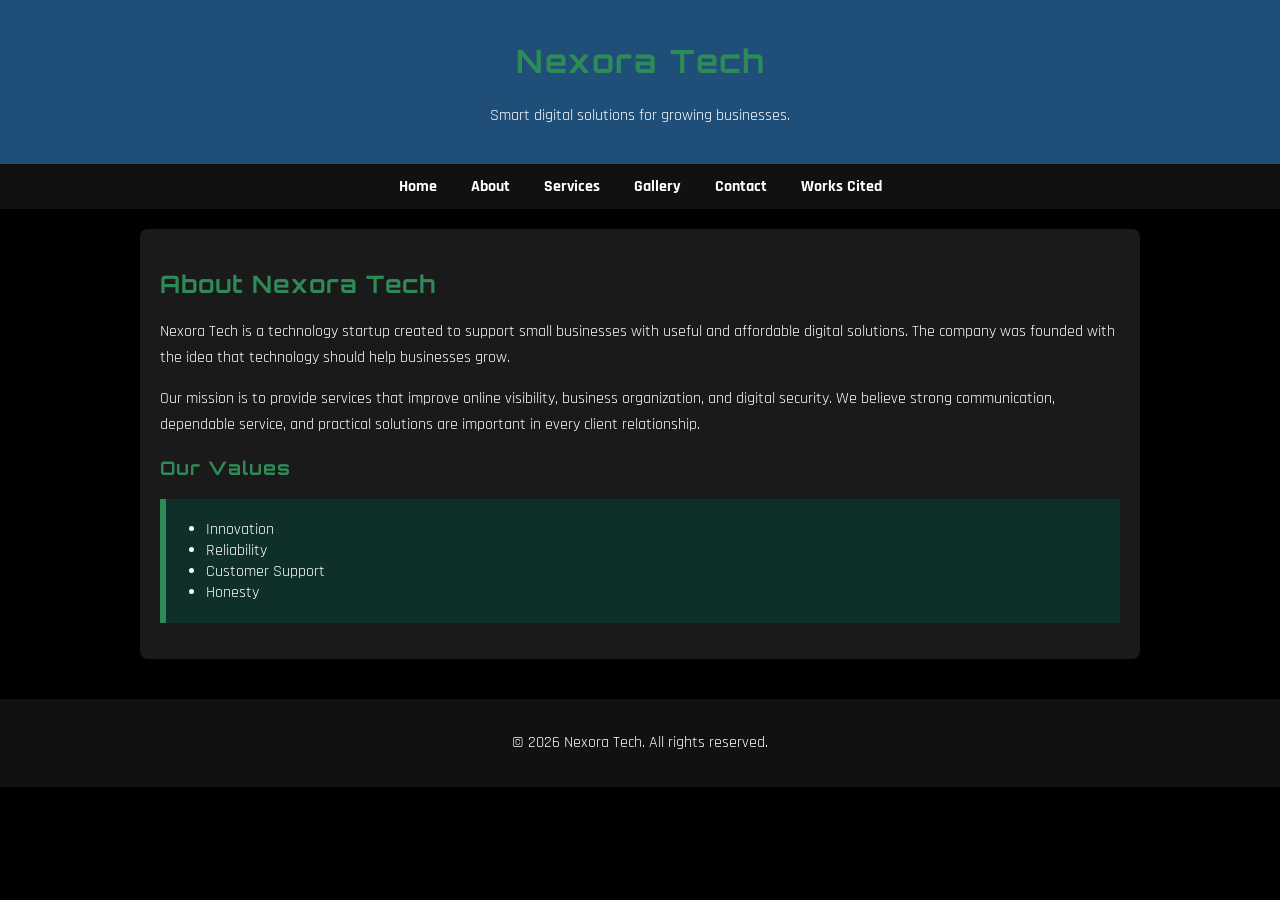
<file: about.html>
<!DOCTYPE html>
<html lang="en">
<head>
    <meta charset="UTF-8">
    <meta name="viewport" content="width=device-width, initial-scale=1.0">
    <title>Nexora Tech | About</title>
	<link href="https://fonts.googleapis.com/css2?family=Orbitron:wght@500&family=Rajdhani:wght@400;600&display=swap" rel="stylesheet">
    <link rel="stylesheet" href="css/style.css">
	
</head>
<body>

    <header>
        <h1>Nexora Tech</h1>
        <p>Smart digital solutions for growing businesses.</p>
    </header>

    <nav>
        <a href="index.html">Home</a>
        <a href="about.html">About</a>
        <a href="service.html">Services</a>
        <a href="gallery.html">Gallery</a>
        <a href="contact.html">Contact</a>
		<a href="works_cited.html">Works Cited</a>
    </nav>

    <main>
        <section>
            <h2>About Nexora Tech</h2>
            <p>
                Nexora Tech is a technology startup created to support small businesses
                with useful and affordable digital solutions. The company was founded with the idea
                that technology should help businesses grow.
            </p>

            <p>
                Our mission is to provide services that improve online visibility, business
                organization, and digital security. We believe strong communication, dependable
                service, and practical solutions are important in every client relationship.
            </p>

            <h3>Our Values</h3>
            <ul class="feature-list">
                <li>Innovation</li>
                <li>Reliability</li>
                <li>Customer Support</li>
                <li>Honesty</li>
            </ul>
        </section>
    </main>

    <footer>
        <p>&copy; 2026 Nexora Tech. All rights reserved.</p>
    </footer>

</body>
</html>
</file>
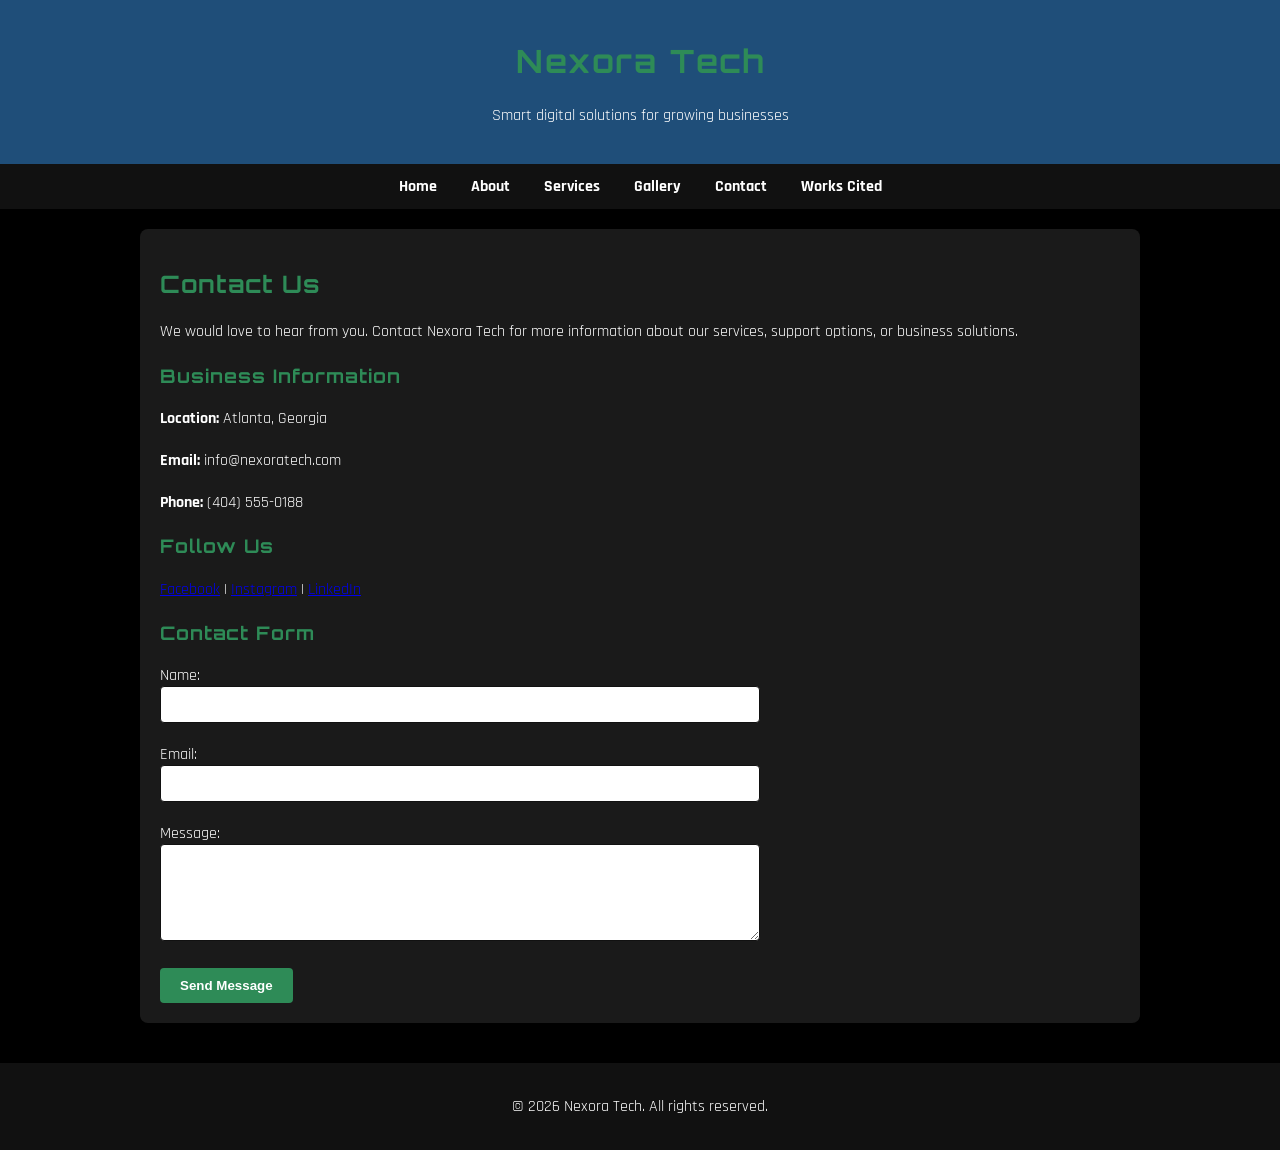
<file: contact.html>
<!DOCTYPE html>
<html lang="en">
<head>
    <meta charset="UTF-8">
    <meta name="viewport" content="width=device-width, initial-scale=1.0">
    <title>Nexora Tech | Contact</title>
	<link href="https://fonts.googleapis.com/css2?family=Orbitron:wght@500&family=Rajdhani:wght@400;600&display=swap" rel="stylesheet">
    <link rel="stylesheet" href="css/style.css">
	
</head>
<body>

    <header>
        <h1>Nexora Tech</h1>
        <p>Smart digital solutions for growing businesses</p>
    </header>

    <nav>
        <a href="index.html">Home</a>
        <a href="about.html">About</a>
        <a href="service.html">Services</a>
        <a href="gallery.html">Gallery</a>
        <a href="contact.html">Contact</a>
		<a href="works_cited.html">Works Cited</a>
    </nav>

    <main>
        <section>
            <h2>Contact Us</h2>
            <p>
                We would love to hear from you. Contact Nexora Tech for more information about our
                services, support options, or business solutions.
            </p>

            <h3>Business Information</h3>
            <p><strong>Location:</strong> Atlanta, Georgia</p>
            <p><strong>Email:</strong> info@nexoratech.com</p>
            <p><strong>Phone:</strong> (404) 555-0188</p>

            <h3>Follow Us</h3>
            <p>
                <a href="#">Facebook</a> |
                <a href="#">Instagram</a> |
                <a href="#">LinkedIn</a>
            </p>

            <h3>Contact Form</h3>
            <form>
                <label for="name">Name:</label><br>
                <input type="text" id="name" name="name"><br><br>

                <label for="email">Email:</label><br>
                <input type="email" id="email" name="email"><br><br>

                <label for="message">Message:</label><br>
                <textarea id="message" name="message" rows="5" cols="40"></textarea><br><br>

                <input type="submit" value="Send Message">
            </form>
        </section>
    </main>

    <footer>
        <p>&copy; 2026 Nexora Tech. All rights reserved.</p>
    </footer>

</body>
</html>
</file>
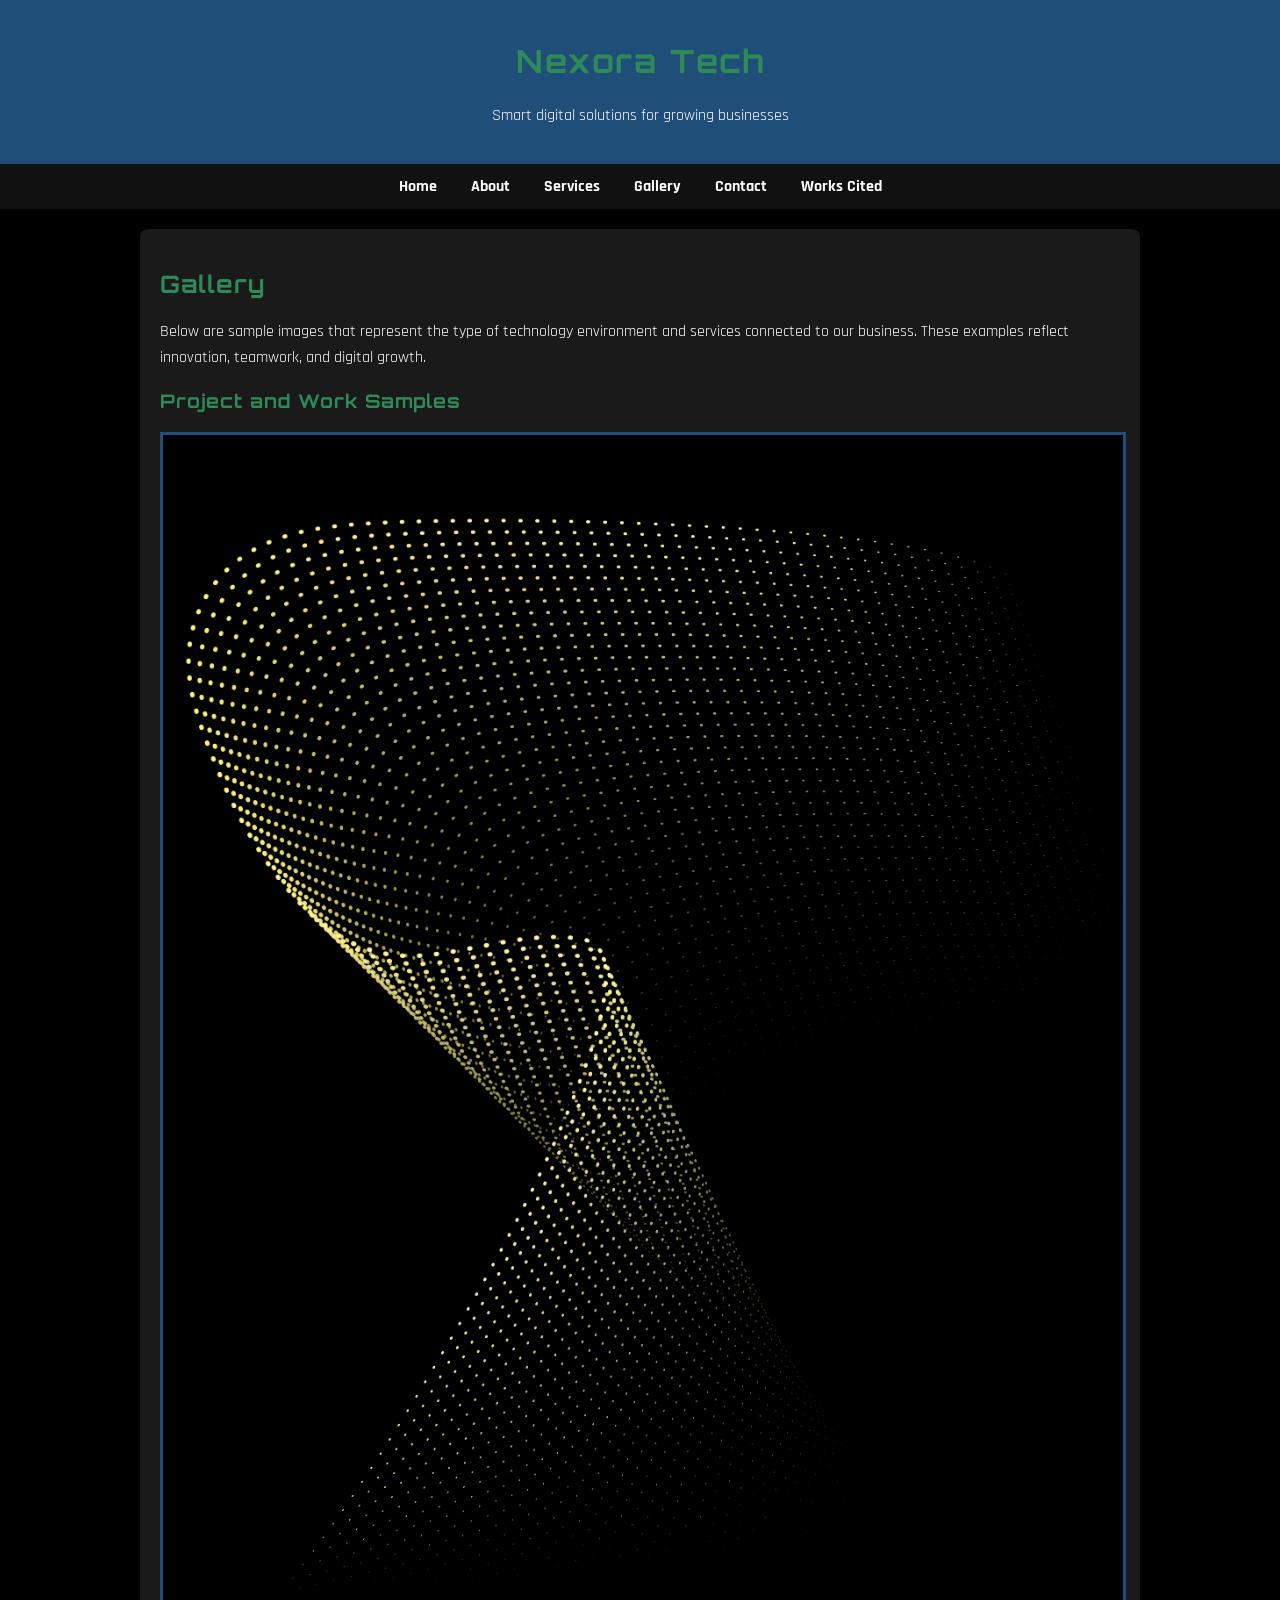
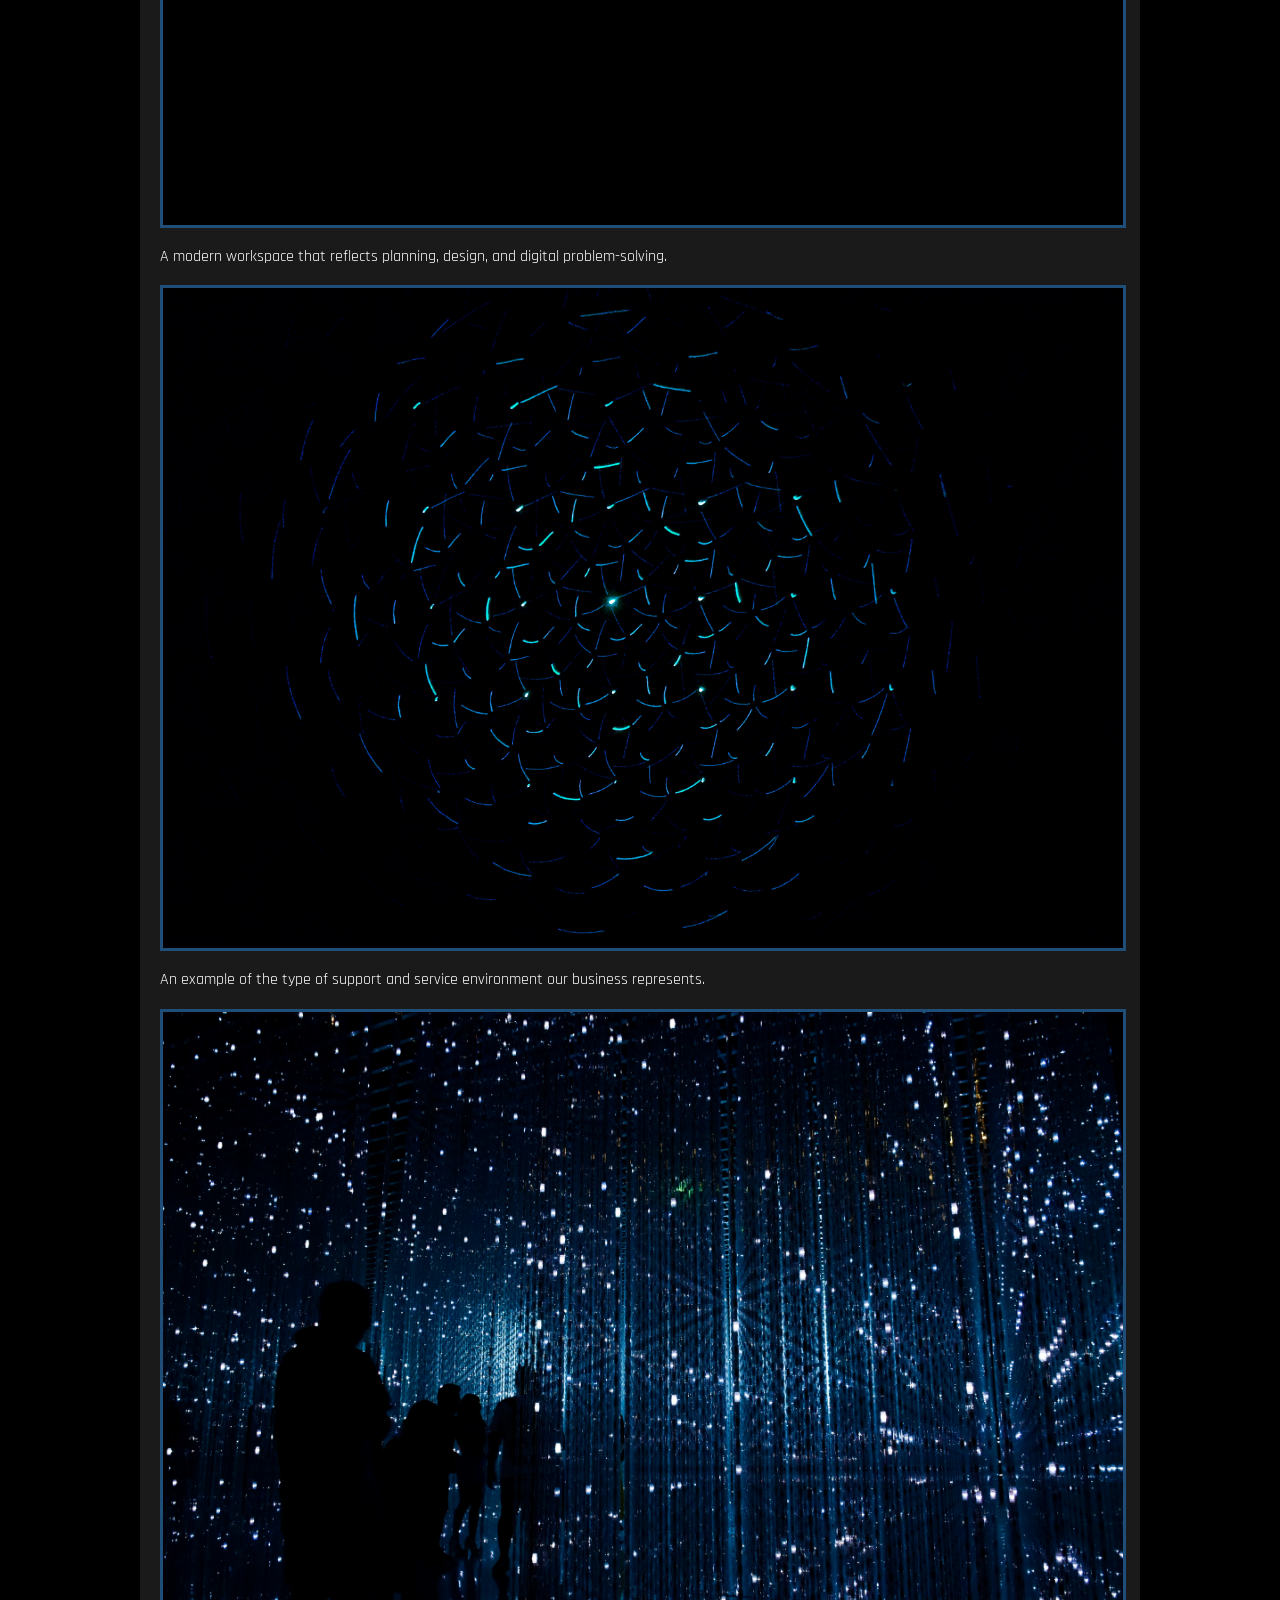
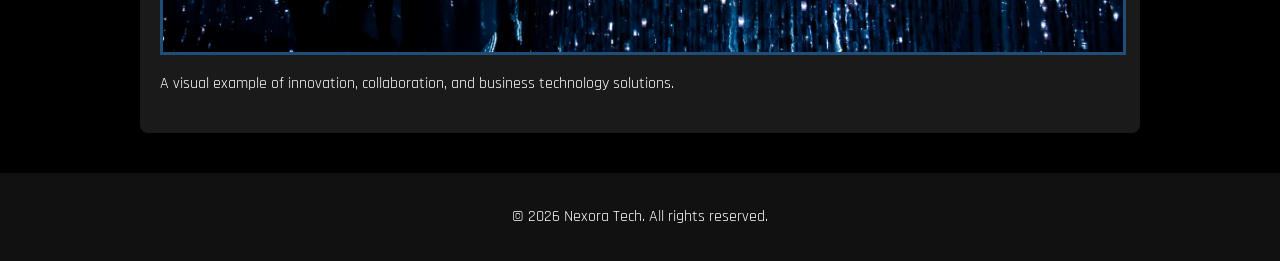
<file: gallery.html>
<!DOCTYPE html>
<html lang="en">
<head>
    <meta charset="UTF-8">
    <meta name="viewport" content="width=device-width, initial-scale=1.0">
    <title>Nexora Tech | Gallery</title>
	<link href="https://fonts.googleapis.com/css2?family=Orbitron:wght@500&family=Rajdhani:wght@400;600&display=swap" rel="stylesheet">
    <link rel="stylesheet" href="css/style.css">

</head>
<body>

    <header>
        <h1>Nexora Tech</h1>
        <p>Smart digital solutions for growing businesses</p>
    </header>

    <nav>
        <a href="index.html">Home</a>
        <a href="about.html">About</a>
        <a href="service.html">Services</a>
        <a href="gallery.html">Gallery</a>
        <a href="contact.html">Contact</a>
		<a href="works_cited.html">Works Cited</a>
    </nav>

    <main>
        <section>
            <h2>Gallery</h2>
            <p>
                Below are sample images that represent the type of technology environment and services
                connected to our business. These examples reflect innovation, teamwork, and digital growth.
            </p>

            <h3>Project and Work Samples</h3>

            <img src="images/tech1.jpg" alt="Technology workspace sample">
            <p>A modern workspace that reflects planning, design, and digital problem-solving.</p>

            <img src="images/tech2.jpg" alt="Technology service setup sample">
            <p>An example of the type of support and service environment our business represents.</p>

            <img src="images/tech3.jpg" alt="Digital collaboration sample">
            <p>A visual example of innovation, collaboration, and business technology solutions.</p>
        </section>
    </main>

    <footer>
        <p>&copy; 2026 Nexora Tech. All rights reserved.</p>
    </footer>

</body>
</html>
</file>
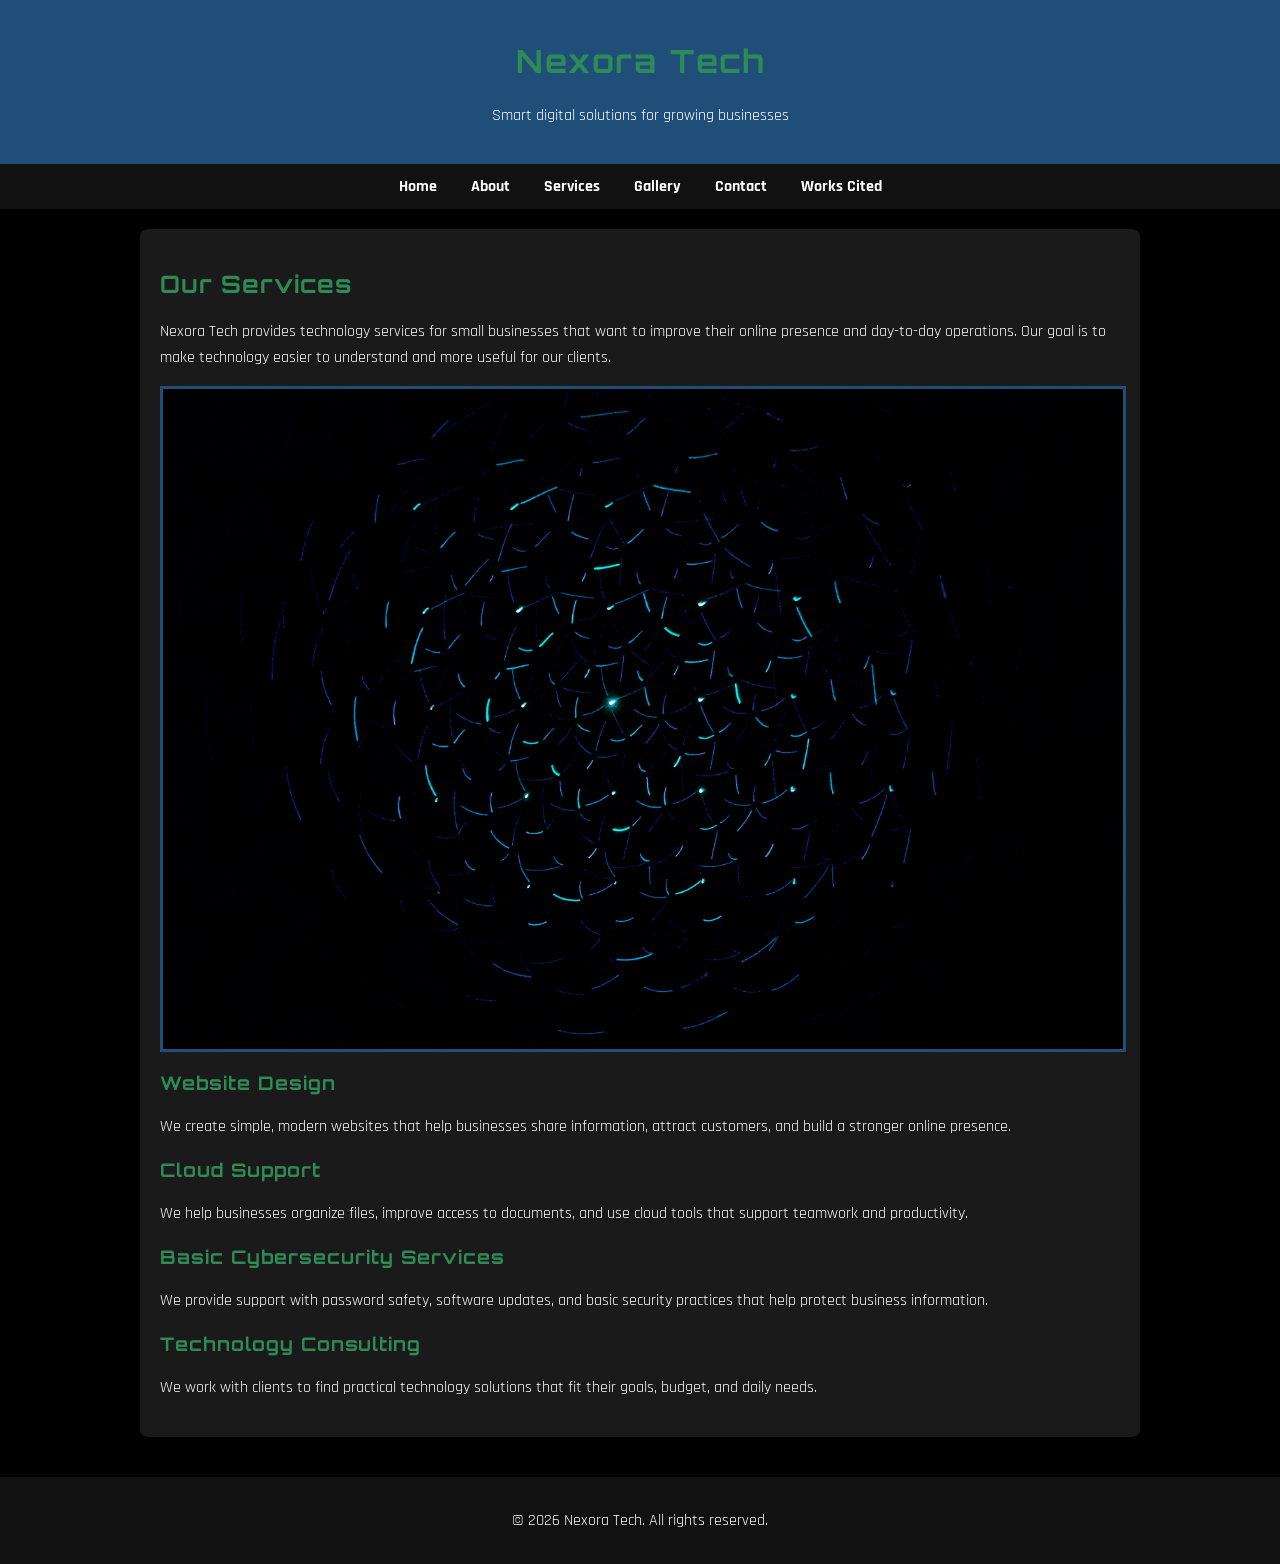
<file: service.html>
<!DOCTYPE html>
<html lang="en">
<head>
    <meta charset="UTF-8">
    <meta name="viewport" content="width=device-width, initial-scale=1.0">
    <title>Nexora Tech | Services</title>
	<link href="https://fonts.googleapis.com/css2?family=Orbitron:wght@500&family=Rajdhani:wght@400;600&display=swap" rel="stylesheet">
    <link rel="stylesheet" href="css/style.css">

</head>
<body>

    <header>
        <h1>Nexora Tech</h1>
        <p>Smart digital solutions for growing businesses</p>
    </header>

    <nav>
        <a href="index.html">Home</a>
        <a href="about.html">About</a>
        <a href="service.html">Services</a>
        <a href="gallery.html">Gallery</a>
        <a href="contact.html">Contact</a>
		<a href="works_cited.html">Works Cited</a>
    </nav>

    <main>
        <section>
            <h2>Our Services</h2>
            <p>
                Nexora Tech provides technology services for small businesses that want to improve
                their online presence and day-to-day operations. Our goal is to make technology easier
                to understand and more useful for our clients.
            </p>

            <img src="images/tech2.jpg" alt="Technology services and support">

            <h3>Website Design</h3>
            <p>
                We create simple, modern websites that help businesses share information, attract customers,
                and build a stronger online presence.
            </p>

            <h3>Cloud Support</h3>
            <p>
                We help businesses organize files, improve access to documents, and use cloud tools
                that support teamwork and productivity.
            </p>

            <h3>Basic Cybersecurity Services</h3>
            <p>
                We provide support with password safety, software updates, and basic security practices
                that help protect business information.
            </p>

            <h3>Technology Consulting</h3>
            <p>
                We work with clients to find practical technology solutions that fit their goals,
                budget, and daily needs.
            </p>
        </section>
    </main>

    <footer>
        <p>&copy; 2026 Nexora Tech. All rights reserved.</p>
    </footer>

</body>
</html>
</file>
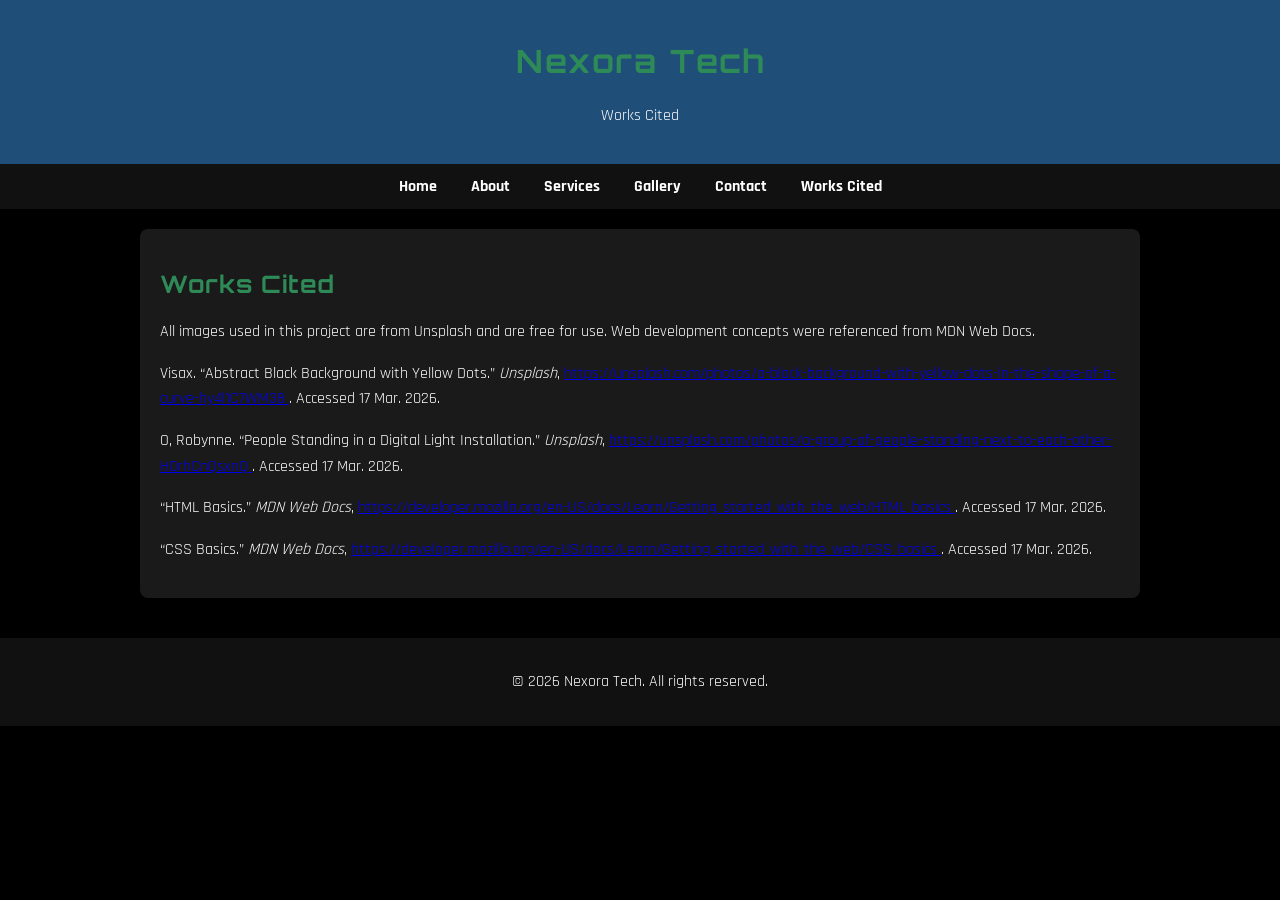
<file: works_cited.html>
<!DOCTYPE html>
<html lang="en">
<head>
    <meta charset="UTF-8">
    <meta name="viewport" content="width=device-width, initial-scale=1.0">
    <title>Nexora Tech | Works Cited</title>
    <link href="https://fonts.googleapis.com/css2?family=Orbitron:wght@500&family=Rajdhani:wght@400;600&display=swap" rel="stylesheet">
    <link rel="stylesheet" href="css/style.css">
    
</head>
<body>

    <header>
        <h1>Nexora Tech</h1>
        <p>Works Cited</p>
    </header>

    <nav>
        <a href="index.html">Home</a>
        <a href="about.html">About</a>
        <a href="service.html">Services</a>
        <a href="gallery.html">Gallery</a>
        <a href="contact.html">Contact</a>
        <a href="works_cited.html">Works Cited</a>
    </nav>

    <main>
        <section>
            <h2>Works Cited</h2>

            <p>
                All images used in this project are from Unsplash and are free for use.
                Web development concepts were referenced from MDN Web Docs.
            </p>

            <p>
                Visax. “Abstract Black Background with Yellow Dots.” <em>Unsplash</em>,
                <a href="https://unsplash.com/photos/a-black-background-with-yellow-dots-in-the-shape-of-a-curve-hy4l1C7WM38" target="_blank">
                https://unsplash.com/photos/a-black-background-with-yellow-dots-in-the-shape-of-a-curve-hy4l1C7WM38
                </a>. Accessed 17 Mar. 2026.
            </p>

            <p>
                O, Robynne. “People Standing in a Digital Light Installation.” <em>Unsplash</em>,
                <a href="https://unsplash.com/photos/a-group-of-people-standing-next-to-each-other-HOrhCnQsxnQ" target="_blank">
                https://unsplash.com/photos/a-group-of-people-standing-next-to-each-other-HOrhCnQsxnQ
                </a>. Accessed 17 Mar. 2026.
            </p>

            <p>
                “HTML Basics.” <em>MDN Web Docs</em>,
                <a href="https://developer.mozilla.org/en-US/docs/Learn/Getting_started_with_the_web/HTML_basics" target="_blank">
                https://developer.mozilla.org/en-US/docs/Learn/Getting_started_with_the_web/HTML_basics
                </a>. Accessed 17 Mar. 2026.
            </p>

            <p>
                “CSS Basics.” <em>MDN Web Docs</em>,
                <a href="https://developer.mozilla.org/en-US/docs/Learn/Getting_started_with_the_web/CSS_basics" target="_blank">
                https://developer.mozilla.org/en-US/docs/Learn/Getting_started_with_the_web/CSS_basics
                </a>. Accessed 17 Mar. 2026.
            </p>

        </section>
    </main>

    <footer>
        <p>&copy; 2026 Nexora Tech. All rights reserved.</p>
    </footer>

</body>
</html>
</file>
<file: css/style.css>
body {
    font-family: 'Rajdhani', Arial, sans-serif;
    margin: 0;
    padding: 0;
    background-color: #000000;
    color: #ffffff;
}

h1, h2, h3 {
    font-family: 'Orbitron', sans-serif;
    letter-spacing: 1px;
}

h1 {
    letter-spacing: 2px;
}

header {
    background-color: #1f4e79;
    color: white;
    text-align: center;
    padding: 20px;
}

nav {
    background-color: #111111;
    text-align: center;
    padding: 12px;
}

nav a {
    color: white;
    text-decoration: none;
    margin: 0 15px;
    font-weight: bold;
}

nav a:hover {
    color: #2e8b57;
}

main {
    padding: 20px;
    max-width: 1000px;
    margin: auto;
}

section {
    background-color: #1a1a1a;
    padding: 20px;
    border-radius: 8px;
}

img {
    max-width: 100%;
    height: auto;
    display: block;
    margin: 15px 0;
    border: 3px solid #1f4e79;
}

.feature-list {
    background-color: #0f2f2a;
    padding: 20px 40px;
    border-left: 6px solid #2e8b57;
}

p {
    line-height: 1.6;
}

h1, h2, h3 {
    color: #2e8b57;
}

form {
    margin-top: 20px;
}

input[type="text"],
input[type="email"],
textarea {
    width: 100%;
    max-width: 600px;
    padding: 10px;
    border: 1px solid #111111;
    border-radius: 4px;
    box-sizing: border-box;
}

input[type="submit"] {
    background-color: #2e8b57;
    color: white;
    border: none;
    padding: 10px 20px;
    cursor: pointer;
    font-weight: bold;
    border-radius: 4px;
}

input[type="submit"]:hover {
    background-color: #1f4e79;
}

footer {
    background-color: #111111;
    color: white;
    text-align: center;
    padding: 15px;
    margin-top: 20px;
}
</file>
